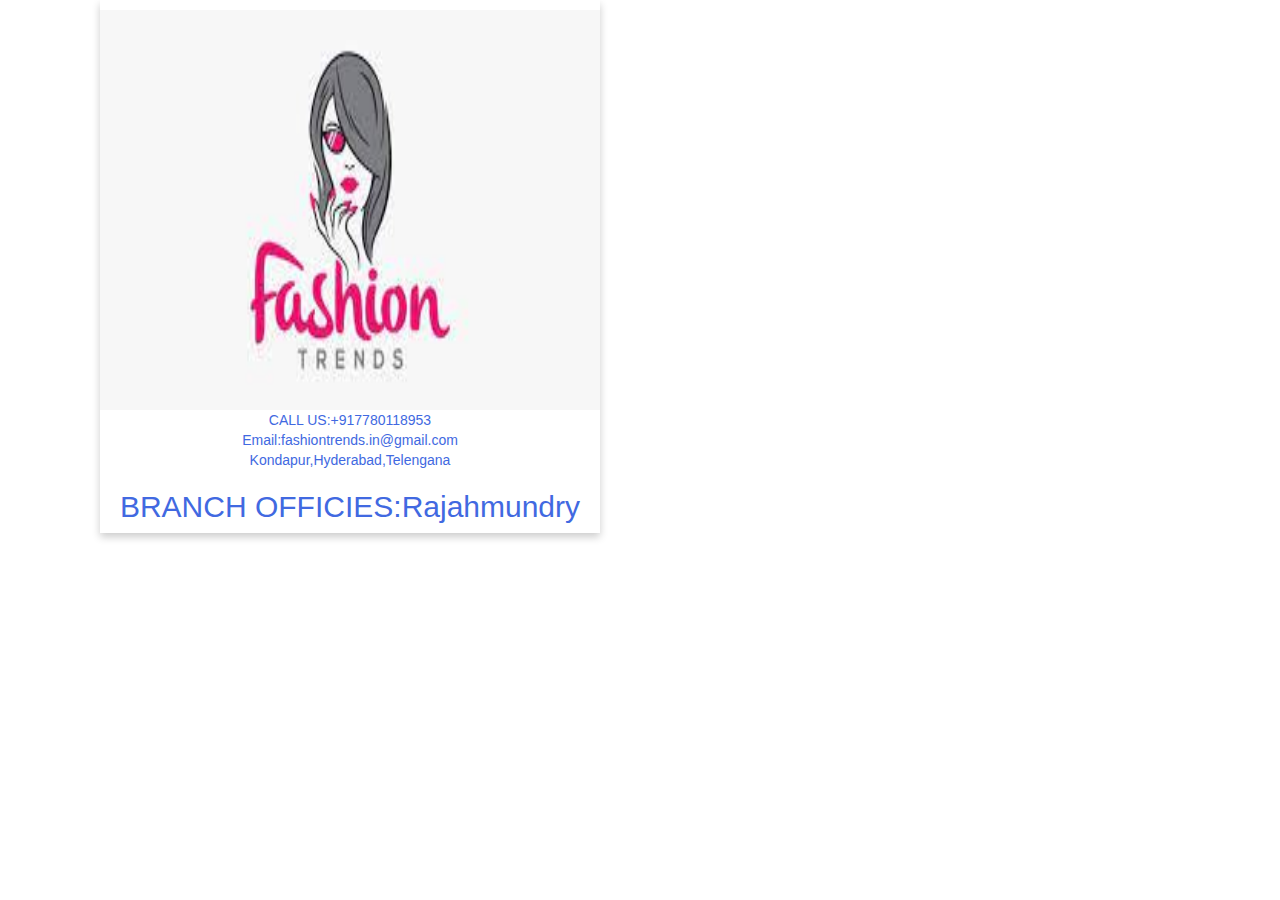
<file: contactus.html>
<!DOCTYPE html>
<html lang="en">
<head>
    <meta charset="UTF-8">
    <meta http-equiv="X-UA-Compatible" content="IE=edge">
    <meta name="viewport" content="width=device-width, initial-scale=1.0">
    <title>Document</title>
    <link rel="stylesheet" href="contactus.css"></link>
    <link rel="stylesheet" href="https://maxcdn.bootstrapcdn.com/bootstrap/3.4.1/css/bootstrap.min.css">
  <script src="https://ajax.googleapis.com/ajax/libs/jquery/3.5.1/jquery.min.js"></script>
  <script src="https://maxcdn.bootstrapcdn.com/bootstrap/3.4.1/js/bootstrap.min.js"></script>
</head>
<body style="color:royalblue;">
    <div class="card">
        <img src="[data-uri]" style="width: 100%">
        <P class="p1">CALL US:+917780118953<br>
        Email:fashiontrends.in@gmail.com<br>
      Kondapur,Hyderabad,Telengana<br>
     <h2>BRANCH OFFICIES:Rajahmundry</h2></P>
    </div>
</body>
</html>
</file>
<file: contactus.css>
.card img{
  height: 400px;
  margin-top: 10px;
}
.card {
  box-shadow: 0 4px 8px 0 rgba(0, 0, 0, 0.2);
  max-width: 500px;
  margin: auto;
  text-align: center;
  font-family: arial;
  float: left;
  margin-left: 100px;
  
  
}
body { 
  background-image: url("https://eskipaper.com/images/fashion-background-1.jpg");
  background-repeat: no-repeat;
  background-attachment: fixed;
  background-position: bottom right; 
  background-size: 1400px 630px;

}
.p1,h2 {
  animation: color-change 2s infinite;
}

@keyframes color-change {
  0% { color: red; }
  50% { color: blue; }
  100% { color:rebeccapurple; }
}
</file>
